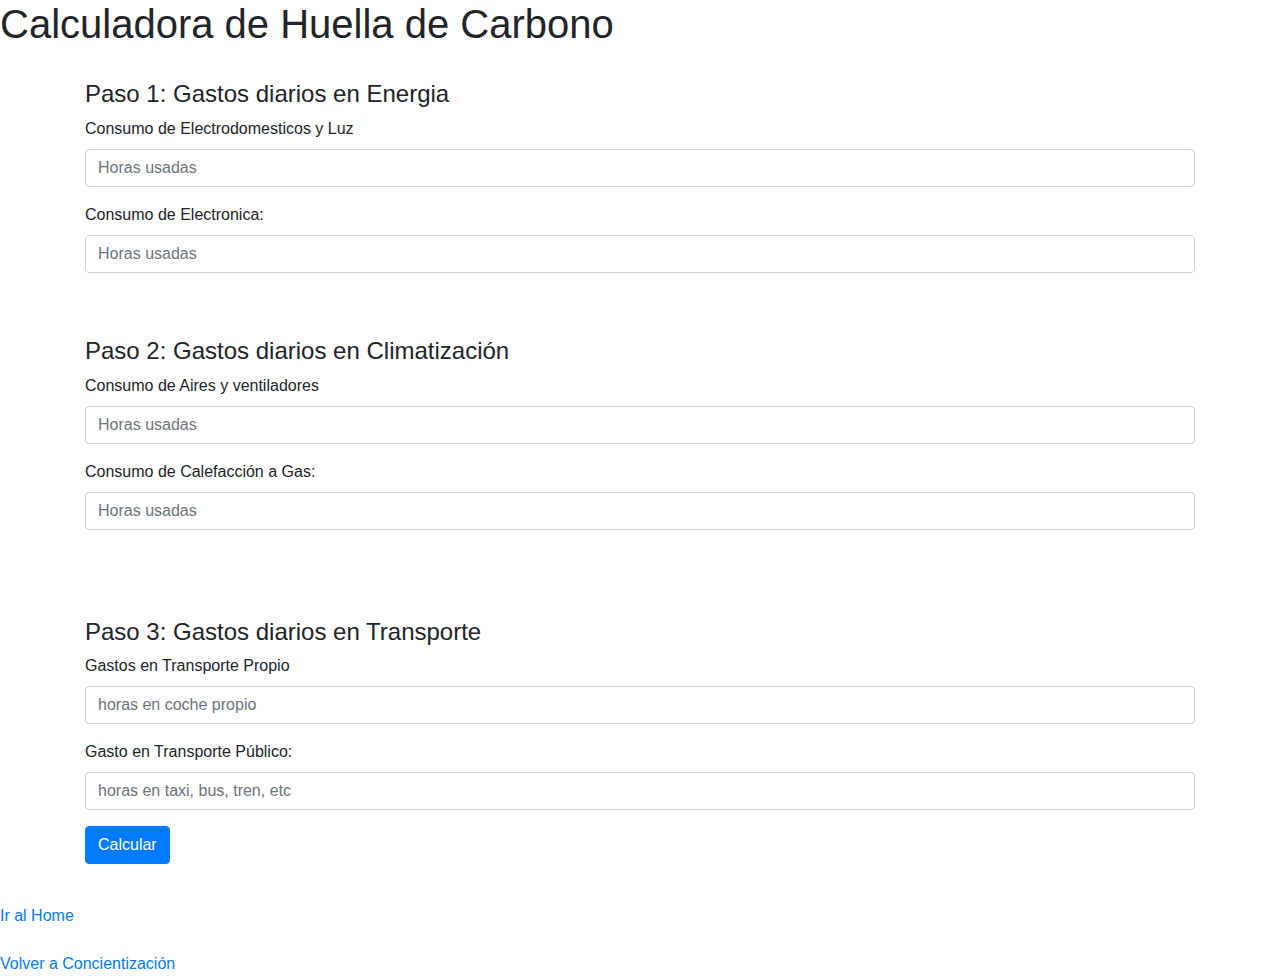
<file: calculadora.html>
<!doctype html>
<html lang="es">

<head>
    <meta charset="UTF-8">
    <meta name="viewport" content="width=device-width, initial-scale=1.0">
    <title>Calculadora de Huella de Carbono</title>
    <link rel="stylesheet" href="https://maxcdn.bootstrapcdn.com/bootstrap/4.5.2/css/bootstrap.min.css">
    
  </head>

  <body>
    <header>
     
      <div class="headerhuella">
        <h1 class="calcutitulo">Calculadora de Huella de Carbono</h1>
      </div>
      
      <header>
                   
     <main>   
    <div class="container">
      <div id="containerHuella"></div>
       
<br>
<h4>    Paso 1: Gastos diarios en Energia</h4>
        <form>
            <div class="form-group">
                <label for="Electrodomestico">Consumo de Electrodomesticos y Luz</label>
            <input type="number" class="form-control" id="Electrodomestico" name="hs usadas" placeholder="Horas usadas" required>
              </div>
              <div class="form-group">
                <label for="Electronica">Consumo de Electronica:</label>
                <input type="number" class="form-control" id="Electronica" name="hs usadas" placeholder="Horas usadas" required>
              </div>
                         
             
            
      </div>
       <br>
    
       <div class="container">
        
<br>
<h4>
    Paso 2: Gastos diarios en Climatización
</h4>
      
            <div class="form-group">
                <label for="Refrigeracion">Consumo de Aires y ventiladores</label>
            <input type="number" class="form-control" id="Refrigeracion" name="hs usadas" placeholder="Horas usadas" required>
              </div>
              <div class="form-group">
                <label for="Calefaccion">Consumo de Calefacción a Gas:</label>
                <input type="number" class="form-control" id="Calefaccion" name="hs usadas" placeholder="Horas usadas" required>
              </div>
                       
              
              <br>
              
            
      </div>
        <br>
        <div class="container">
           
    <br>
    <h4>
        Paso 3: Gastos diarios en Transporte 
    </h4>
          
                <div class="form-group">
                    <label for="TransporteP">Gastos en Transporte Propio</label>
                <input type="number" class="form-control" id="TransporteP" name="Horas de viaje" placeholder="horas en coche propio" required>
                  </div>
                  <div class="form-group">
                    <label for="TransporteE">Gasto en Transporte Público:</label>
                    <input type="number" class="form-control" id="TransporteE" name="Horas de viaje" placeholder="horas en taxi, bus, tren, etc" required>
                  </div>
                             
                  <button type="submit" onclick="return Huella()" class="btn btn-primary">Calcular</button>
                </form>
          </div>
<div id="error3">
  <p id="sumando"></p>
 
</div>
      
      <br>
   
      <a href="index.html"><i class="fa-solid fa-home" style="color: #718177;"></i>Ir al Home</a>
      <br>
      <br>
      <a href="concientizacion.html"><i class="fa-solid fa-pencil" style="color: #718177;"></i>Volver a Concientización</a>
      <br>
    </main>  
    <script src="Js/java.js" type="text/javascript"></script>
  </body>

  </html>
</file>
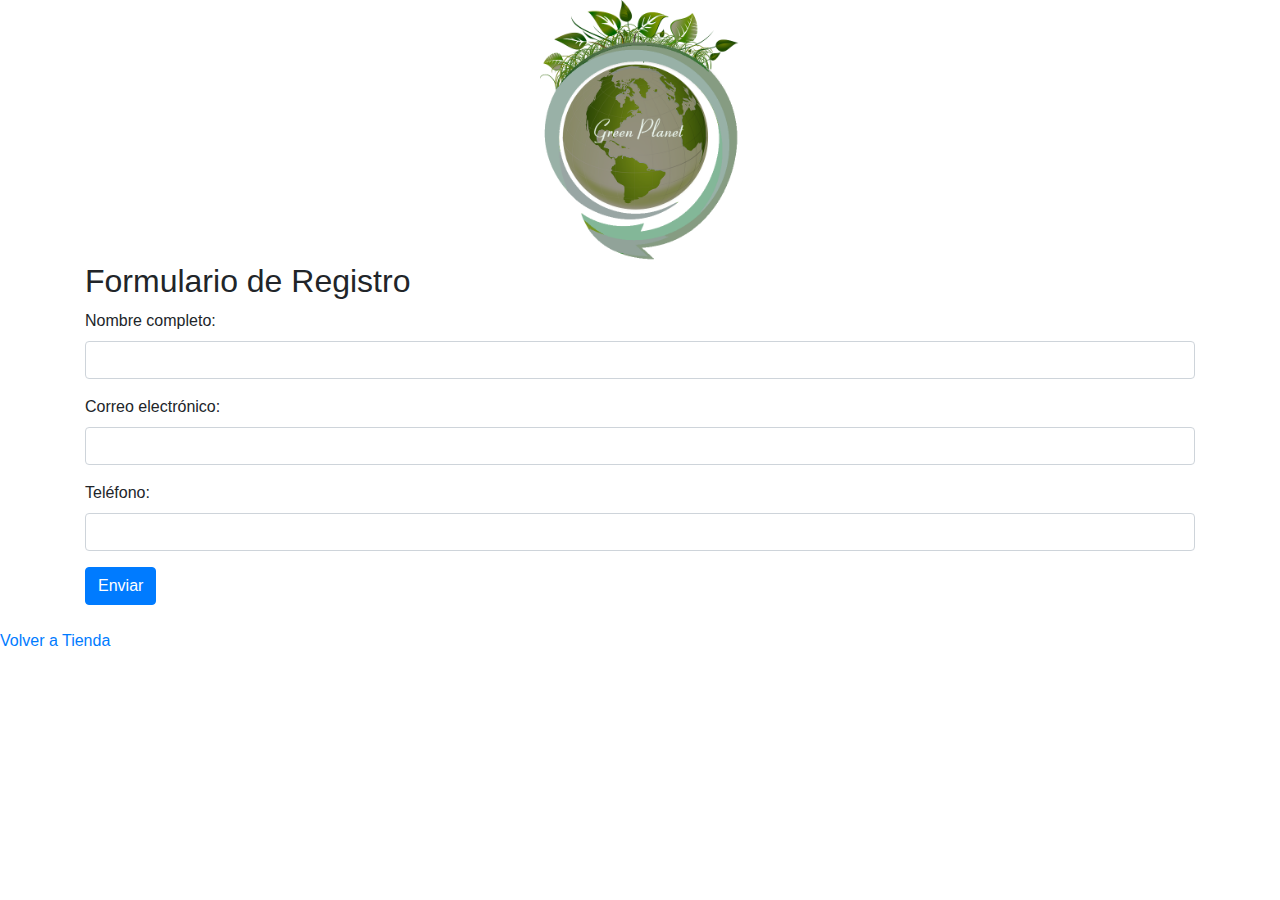
<file: registro.html>
<!doctype html>
<html lang="es">

<head>
    <meta charset="UTF-8">
    <meta name="viewport" content="width=device-width, initial-scale=1.0">
    <title>Formulario de Registro</title>
    <link rel="stylesheet" href="https://maxcdn.bootstrapcdn.com/bootstrap/4.5.2/css/bootstrap.min.css">
    
  </head>

  <body>
    <header>
      <div id="encabezadolibre">
    <div class="contenedorimagen">
        <img class="rounded mx-auto d-block" style="width: 200px;" src="img/earth logo 2.png" alt="logo de la empresa">
    </div>
  </div>
    <header>
    <div class="container">
        <h2>Formulario de Registro</h2>
        <form action="" id="formularioRegistro">
            <div class="form-group">
                <label for="nombre">Nombre completo:</label>
                <input type="text" class="form-control" id="nombre" name="nombre" required>
              </div>
              <div class="form-group">
                <label for="correo">Correo electrónico:</label>
                <input type="email" class="form-control" id="correo" name="correo" required>
              </div>
              <div class="form-group">
                <label for="telefono">Teléfono:</label>
                <input type="tel" class="form-control" id="telefono" name="telefono" required>
              </div>
             
             
              <button type="submit" onclick="return enviarFormulario()" class="btn btn-primary">Enviar</button>
         
        </form>
        </div>
        <div id="error1"></div>
        
        
   <br>
   <a href="tienda.html"><i class="fa-solid fa-shop" style="color: #718177;"></i>Volver a Tienda</a> 

      <br>
      <br>
      <script src="Js/java.js" type="text/javascript"></script>
  </body>

  </html>
</file>
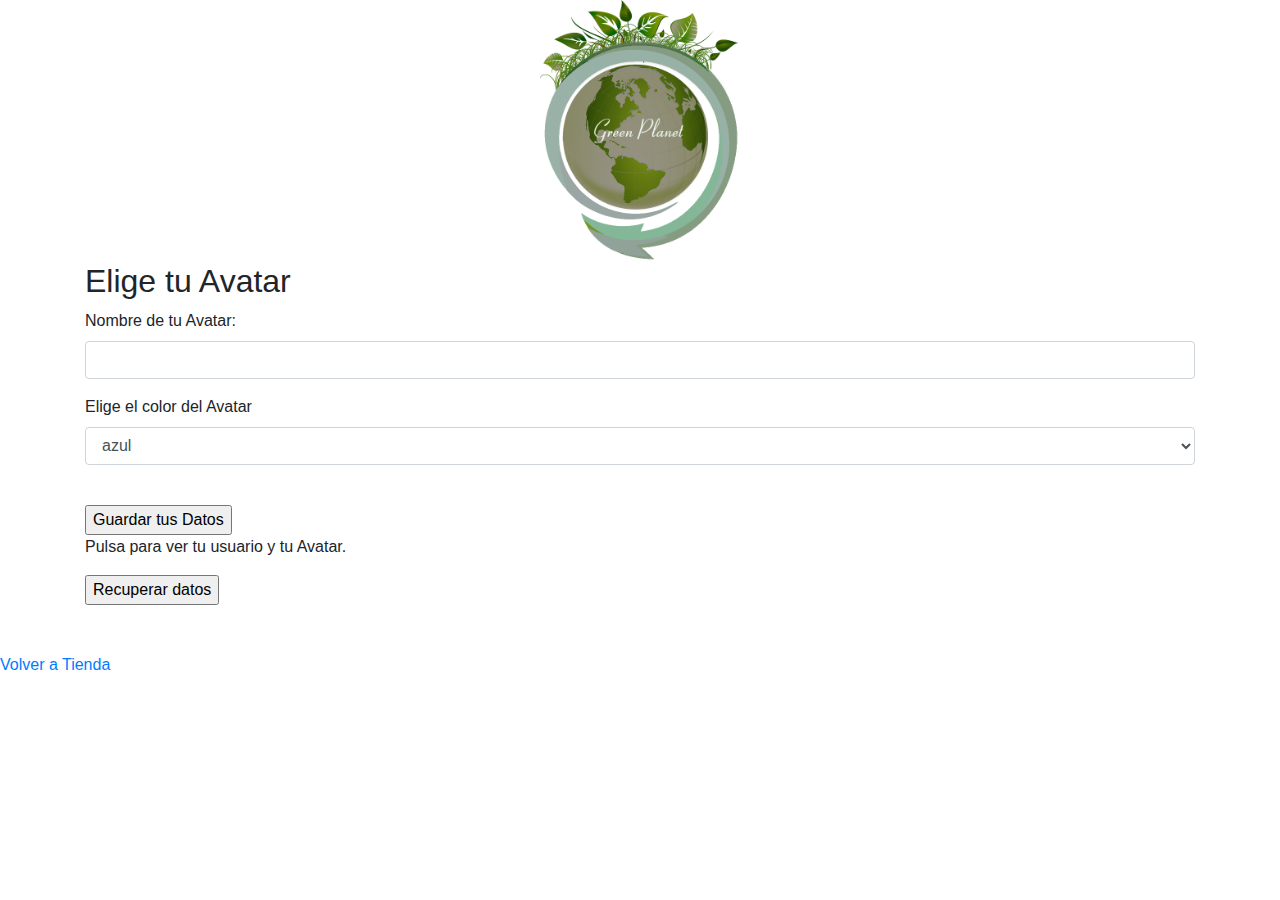
<file: sesion.html>
<!doctype html>
<html lang="es">
   
    <head>
    <meta charset="UTF-8">
    <meta name="viewport" content="width=device-width, initial-scale=1.0">
    <title>Sesión</title>
    <link rel="stylesheet" href="https://maxcdn.bootstrapcdn.com/bootstrap/4.5.2/css/bootstrap.min.css">
    
  </head>
    </head>

    <body>
        <header>
            <div class="contenedorimagen">
              <img class="rounded mx-auto d-block" style="width: 200px;" src="img/earth logo 2.png" alt="logo de la empresa">
          </div>
        <header>

          <div class="container">
            <h2>Elige tu Avatar</h2>
            <form action="" id="formularioSesion">
                    <div class="form-group">
                    <label for="usuario">Nombre de tu Avatar:</label>
                    <input type="text" class="form-control" id="usuario" name="usuario" required>
                  </div>
                  <div class="form-group">
                    <label for="FormControlSelect1">Elige el color del Avatar</label>
<select class="form-control" id="Select1">
                        <option>azul</option>
                        <option>verde</option>
                        <option>amarillo</option>
                        <option>naranja</option>
                        <option>violeta</option>
                      </select>
                  </div>
             
                 <br>
                 <input type="button" id="boton2" onclick="guardarDatos()" value="Guardar tus Datos" />

                <p id="datos"> Pulsa para ver tu usuario y tu Avatar. </p>
                 
                 <input type="button" id="boton2"  onclick="recuperarDatos()" value="Recuperar datos" />
                 <br>

                 
            </form>
          </div>
          <!--<div id="error2">-->

          </div>
             <br>
             <br>
             <a href="tienda.html"><i class="fa-solid fa-shop" style="color: #718177;"></i>Volver a Tienda</a> 
          <br>
          <br>
          <script src="Js/java.js" type="text/javascript"></script>
      </body>

</html>
</file>
